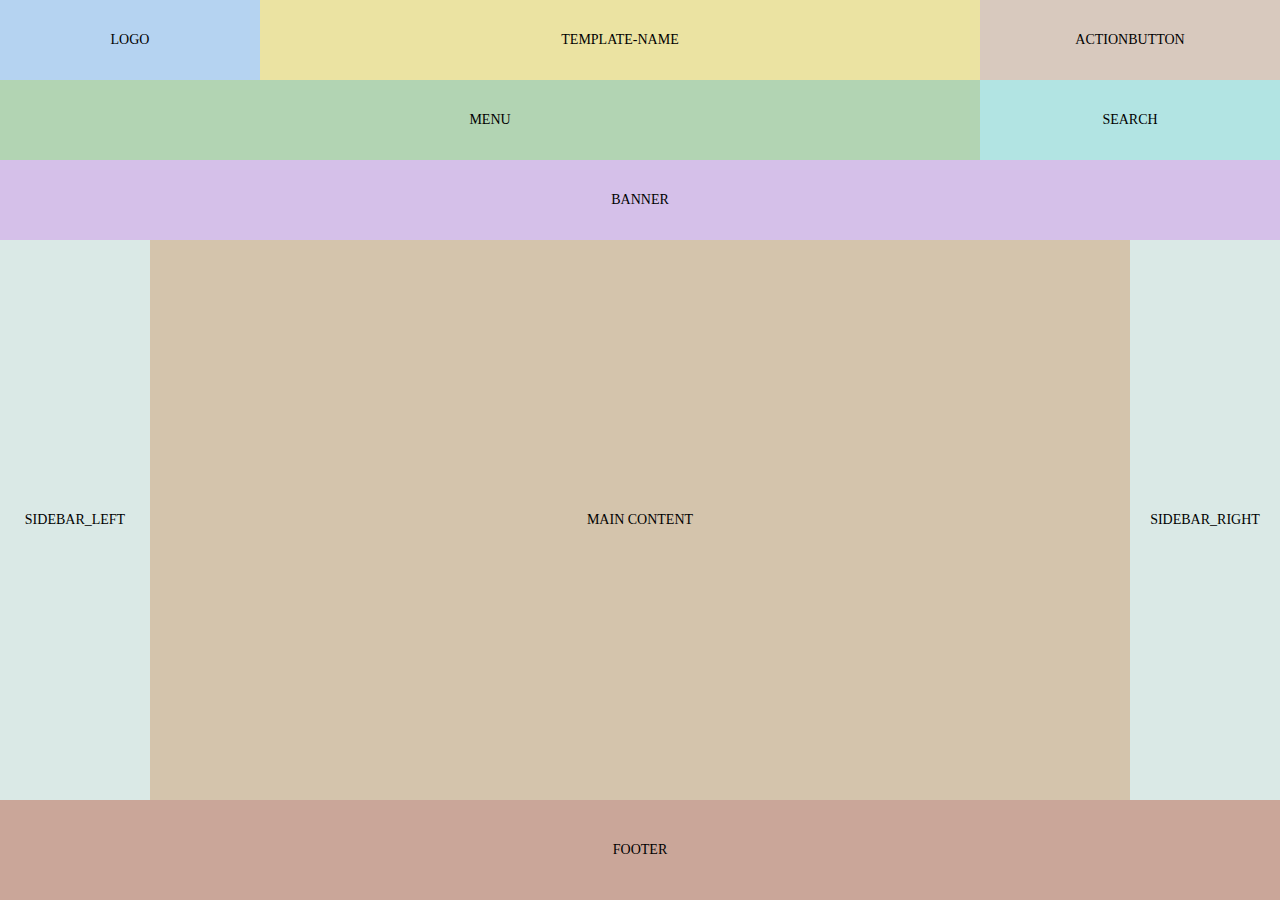
<file: bai_1/index.html>
<!DOCTYPE html>
<html lang="en">
<head>
    <meta charset="UTF-8">
    <meta http-equiv="X-UA-Compatible" content="IE=edge">
    <meta name="viewport" content="width=device-width, initial-scale=1.0">
    <title>Bài 1</title>
    <link rel="stylesheet" href="./style.css">
</head>
<body>
    <div class="container">
        <header>

            <div class="header_logo">
                LOGO
            </div>

            <div class="header_wrapper">
                
                <div class="header_template_name">
                    TEMPLATE-NAME
                </div>

                <div class="header_action">
                    ACTIONBUTTON
                </div>
            </div>

        </header>

        <nav>
            <div class="nav_menu">
                MENU
            </div>

            <div class="nav_search">
                SEARCH
            </div>
        </nav>

        <div class="banner">
            BANNER
        </div>

        <div class="content">
            <aside class="content_left">
                SIDEBAR_LEFT
            </aside>

            <div class="main_content">
                MAIN CONTENT
            </div>

            <aside class="content_right">
                SIDEBAR_RIGHT
            </aside>
        </div>

        <footer>
            FOOTER
        </footer>

    </div>
</body>
</html>
</file>
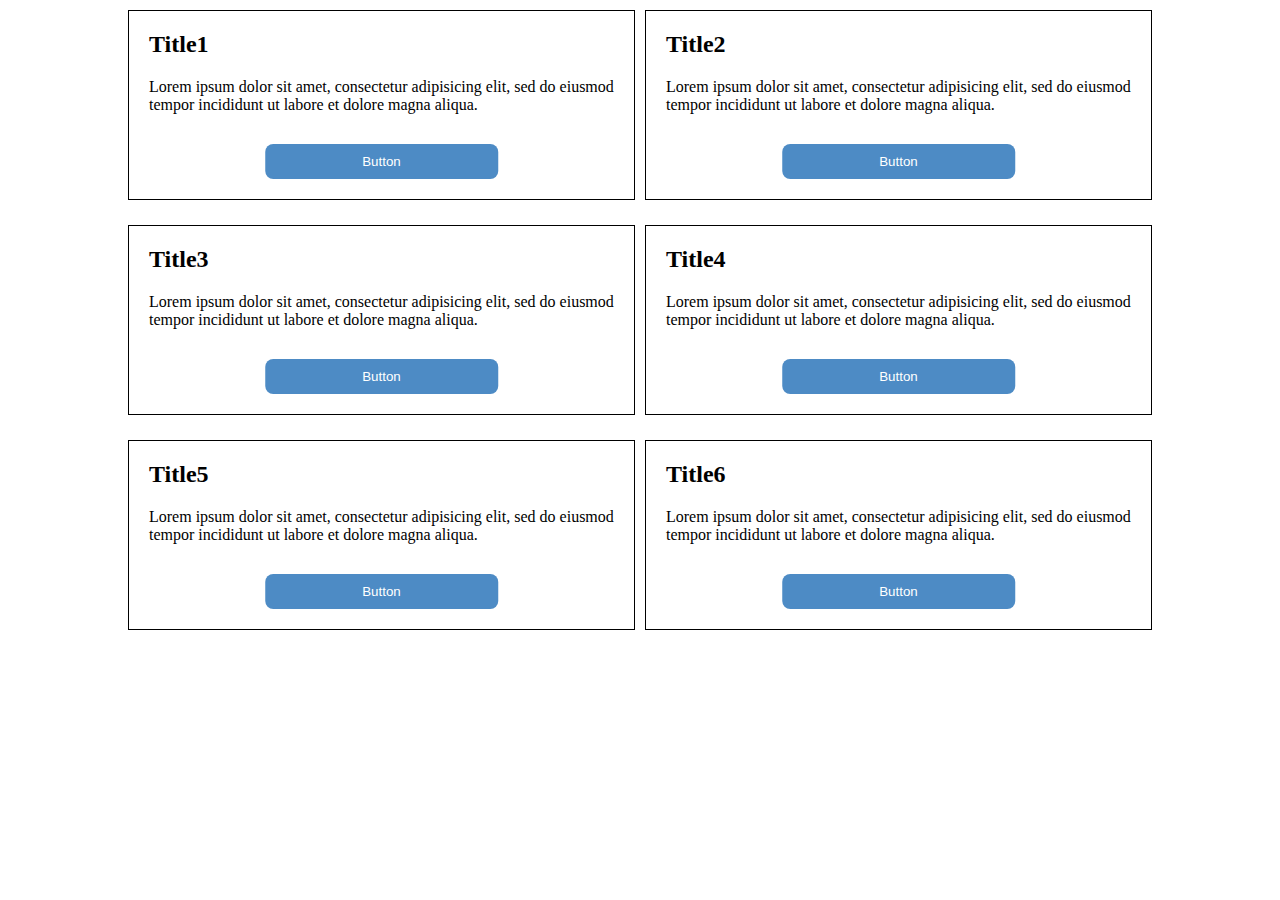
<file: bai_3/index.html>
<!DOCTYPE html>
<html lang="en">
<head>
    <meta charset="UTF-8">
    <meta http-equiv="X-UA-Compatible" content="IE=edge">
    <meta name="viewport" content="width=device-width, initial-scale=1.0">
    <title>Bài 3</title>
    <link rel="stylesheet" href="./style.css">
</head>
<body>
    <main class="container">
        <div class="wrapper">
            <section>
                <h2 class="section_title">
                    Title1
                </h2>

                <p class="section_desc">
                    Lorem ipsum dolor sit amet, consectetur adipisicing elit, 
                    sed do eiusmod tempor incididunt ut labore et dolore magna aliqua.
                </p>

                <button class="section_button">
                    Button
                </button>
            </section>

            <section>
                <h2 class="section_title">
                    Title2
                </h2>

                <p class="section_desc">
                    Lorem ipsum dolor sit amet, consectetur adipisicing elit, 
                    sed do eiusmod tempor incididunt ut labore et dolore magna aliqua.
                </p>

                <button class="section_button">
                    Button
                </button>
            </section>

            <section>
                <h2 class="section_title">
                    Title3
                </h2>

                <p class="section_desc">
                    Lorem ipsum dolor sit amet, consectetur adipisicing elit, 
                    sed do eiusmod tempor incididunt ut labore et dolore magna aliqua.
                </p>

                <button class="section_button">
                    Button
                </button>
            </section>

            <section>
                <h2 class="section_title">
                    Title4
                </h2>

                <p class="section_desc">
                    Lorem ipsum dolor sit amet, consectetur adipisicing elit, 
                    sed do eiusmod tempor incididunt ut labore et dolore magna aliqua.
                </p>

                <button class="section_button">
                    Button
                </button>
            </section>

            <section>
                <h2 class="section_title">
                    Title5
                </h2>

                <p class="section_desc">
                    Lorem ipsum dolor sit amet, consectetur adipisicing elit, 
                    sed do eiusmod tempor incididunt ut labore et dolore magna aliqua.
                </p>

                <button class="section_button">
                    Button
                </button>
            </section>

            <section>
                <h2 class="section_title">
                    Title6
                </h2>

                <p class="section_desc">
                    Lorem ipsum dolor sit amet, consectetur adipisicing elit, 
                    sed do eiusmod tempor incididunt ut labore et dolore magna aliqua.
                </p>

                <button class="section_button">
                    Button
                </button>
            </section>
        </div>
    </main>
</body>
</html>
</file>
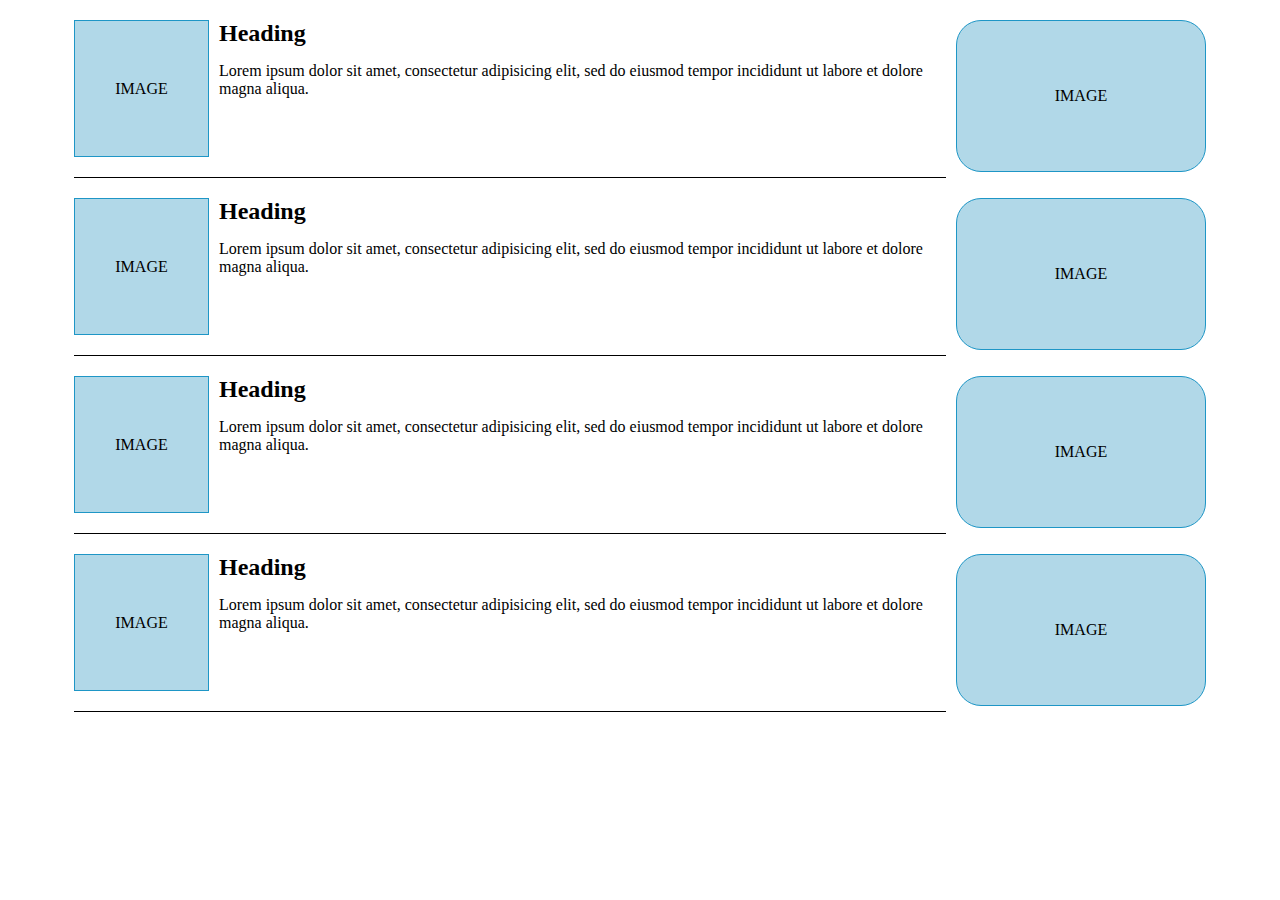
<file: bai_4/index.html>
<!DOCTYPE html>
<html lang="en">

<head>
    <meta charset="UTF-8">
    <meta http-equiv="X-UA-Compatible" content="IE=edge">
    <meta name="viewport" content="width=device-width, initial-scale=1.0">
    <title>Bài 4</title>
    <link rel="stylesheet" href="./style.css">
</head>

<body>
    <main class="container">
        <div class="wrapper">
            <section>
                <div class="wrap_content">
                    <div class="img_left">
                        IMAGE
                    </div>

                    <div class="content">
                        <h2 class="title">Heading</h2>

                        <p class="desc">Lorem ipsum dolor sit amet, consectetur adipisicing elit, 
                            sed do eiusmod tempor incididunt ut labore et dolore magna aliqua.
                        </p>
                    </div>
                </div>

                <div class="img_right">
                    <div>
                        IMAGE
                    </div>
                </div>
            </section>

            <section>
                <div class="wrap_content">
                    <div class="img_left">
                        IMAGE
                    </div>

                    <div class="content">
                        <h2 class="title">Heading</h2>

                        <p class="desc">Lorem ipsum dolor sit amet, consectetur adipisicing elit, 
                            sed do eiusmod tempor incididunt ut labore et dolore magna aliqua.
                        </p>
                    </div>
                </div>

                <div class="img_right">
                    <div>
                        IMAGE
                    </div>
                </div>
            </section>

            <section>
                <div class="wrap_content">
                    <div class="img_left">
                        IMAGE
                    </div>

                    <div class="content">
                        <h2 class="title">Heading</h2>

                        <p class="desc">Lorem ipsum dolor sit amet, consectetur adipisicing elit, 
                            sed do eiusmod tempor incididunt ut labore et dolore magna aliqua.
                        </p>
                    </div>
                </div>

                <div class="img_right">
                    <div>
                        IMAGE
                    </div>
                </div>
            </section>

            <section>
                <div class="wrap_content">
                    <div class="img_left">
                        IMAGE
                    </div>

                    <div class="content">
                        <h2 class="title">Heading</h2>
                        
                        <p class="desc">Lorem ipsum dolor sit amet, consectetur adipisicing elit, 
                            sed do eiusmod tempor incididunt ut labore et dolore magna aliqua.
                        </p>
                    </div>
                </div>

                <div class="img_right">
                    <div>
                        IMAGE
                    </div>
                </div>
            </section>
        </div>
    </main>
</body>

</html>
</file>
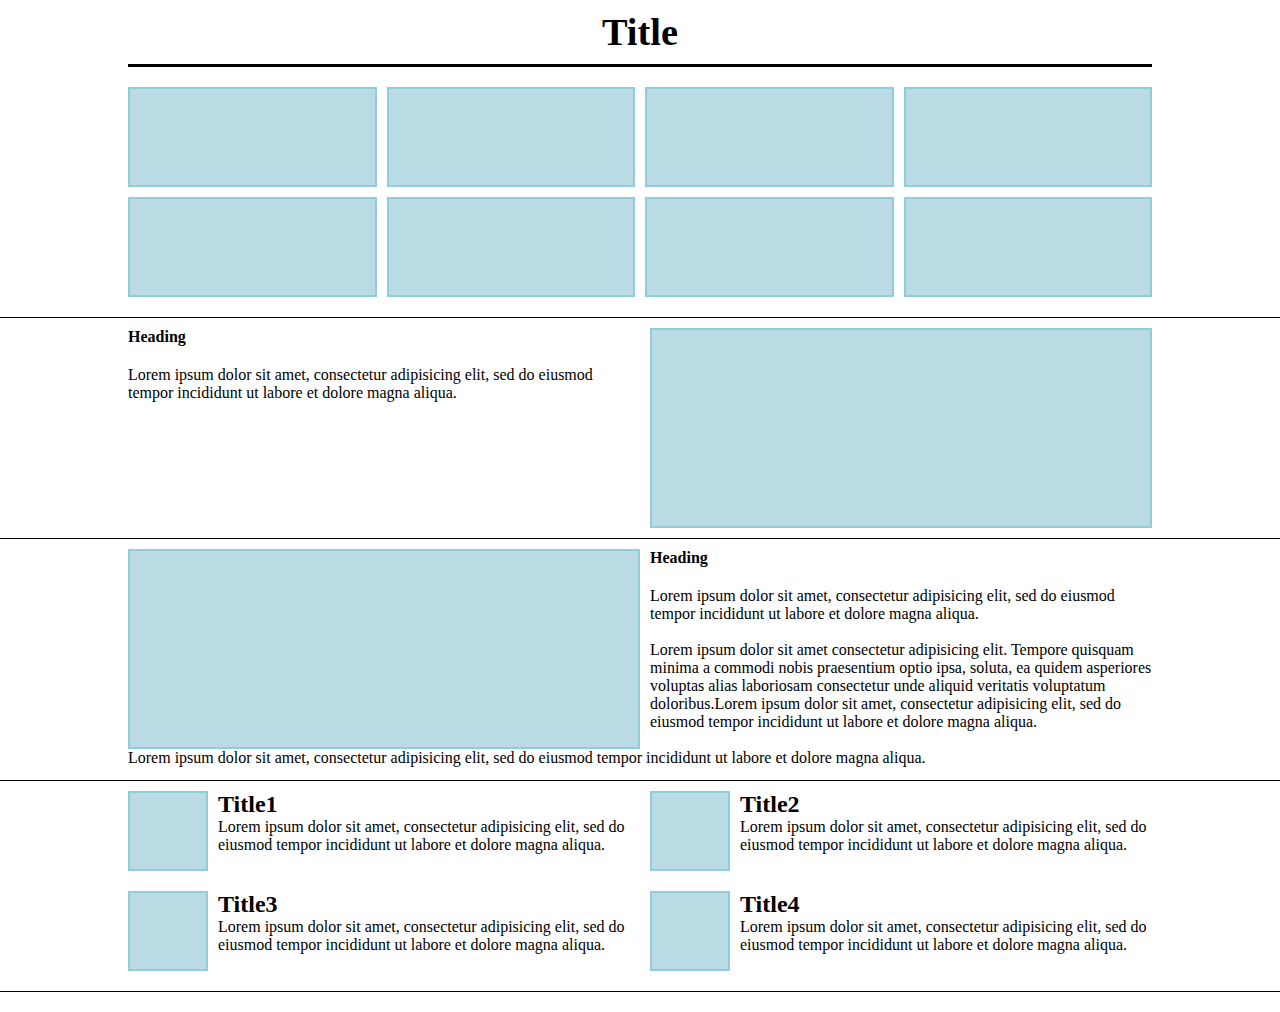
<file: bai_5/index.html>
<!DOCTYPE html>
<html lang="en">

<head>
    <meta charset="UTF-8">
    <meta http-equiv="X-UA-Compatible" content="IE=edge">
    <meta name="viewport" content="width=device-width, initial-scale=1.0">
    <title>Bài 5</title>
    <link rel="stylesheet" href="./style.css">
</head>

<body>
    <main class="header_container">
        <div class="top_wrapper">
            <div class="wrapper">
                <h2 class="top_title">
                    Title
                </h2>
                <div class="top_list">
                    <div class="top_list_item"></div>
                    <div class="top_list_item"></div>
                    <div class="top_list_item"></div>
                    <div class="top_list_item"></div>
                    <div class="top_list_item"></div>
                    <div class="top_list_item"></div>
                    <div class="top_list_item"></div>
                    <div class="top_list_item"></div>
                </div>
            </div>
        </div>

        <section>
            <div class="wrapper">
                <div class="section section_last w100 section_first">
                    <div class="content content_heading content_first_heading">
                        <h2 class="content_title">
                            Heading
                        </h2>
    
                        <p class="content_desc">
                            Lorem ipsum dolor sit amet, consectetur adipisicing elit, 
                            sed do eiusmod tempor incididunt ut labore et dolore magna aliqua.
                        </p>
                    </div>

                    <div class="banner banner_first"></div>
                </div>
                
            </div>
        </section>

        <section>
            <div class="wrapper">
                <div class="section section_last">
                    <div class="banner banner_last"></div>
    
                    <div class="content">
                        <h2 class="content_title">
                            Heading
                        </h2>
    
                        <p class="content_desc">
                            Lorem ipsum dolor sit amet, consectetur adipisicing elit, 
                            sed do eiusmod tempor incididunt ut labore et dolore magna aliqua.
                            <br>
                            <br>
                            Lorem ipsum dolor sit amet consectetur adipisicing elit. 
                            Tempore quisquam minima a commodi nobis praesentium optio ipsa, 
                            soluta, ea quidem asperiores voluptas alias laboriosam consectetur 
                            unde aliquid veritatis voluptatum doloribus.Lorem ipsum dolor sit amet, 
                            consectetur adipisicing elit, sed do eiusmod tempor incididunt ut labore et dolore magna aliqua.
                            <br>
                            <br>
                            Lorem ipsum dolor sit amet, consectetur adipisicing elit, 
                            sed do eiusmod tempor incididunt ut labore et dolore magna aliqua.
                        </p>
                    </div>
                </div>
                
            </div>
        </section>

        <div class="bottom">
            <div class="wrapper">
                <div class="bottom_list">
                    <div class="bottom_list_item">
                        <div class="bottom_banner"></div>
                        <div class="bottom_content">
                            <h2 class="bottom_content_title">Title1</h2>

                            <p class="bottom_content_desc">
                                Lorem ipsum dolor sit amet, consectetur adipisicing elit, 
                                sed do eiusmod tempor incididunt ut labore et dolore magna aliqua.
                            </p>
                        </div>
                    </div>
                    <div class="bottom_list_item">
                        <div class="bottom_banner"></div>
                        <div class="bottom_content">
                            <h2 class="bottom_content_title">Title2</h2>

                            <p class="bottom_content_desc">
                                Lorem ipsum dolor sit amet, consectetur adipisicing elit, 
                                sed do eiusmod tempor incididunt ut labore et dolore magna aliqua.
                            </p>
                        </div>
                    </div>
                    <div class="bottom_list_item">
                        <div class="bottom_banner"></div>
                        <div class="bottom_content">
                            <h2 class="bottom_content_title">Title3</h2>

                            <p class="bottom_content_desc">
                                Lorem ipsum dolor sit amet, consectetur adipisicing elit, 
                                sed do eiusmod tempor incididunt ut labore et dolore magna aliqua.
                            </p>
                        </div>
                    </div>
                    <div class="bottom_list_item">
                        <div class="bottom_banner"></div>
                        <div class="bottom_content">
                            <h2 class="bottom_content_title">Title4</h2>

                            <p class="bottom_content_desc">
                                Lorem ipsum dolor sit amet, consectetur adipisicing elit, 
                                sed do eiusmod tempor incididunt ut labore et dolore magna aliqua.
                            </p>
                        </div>
                    </div>
                </div>
            </div>
        </div>
    </main>
</body>

</html>
</file>
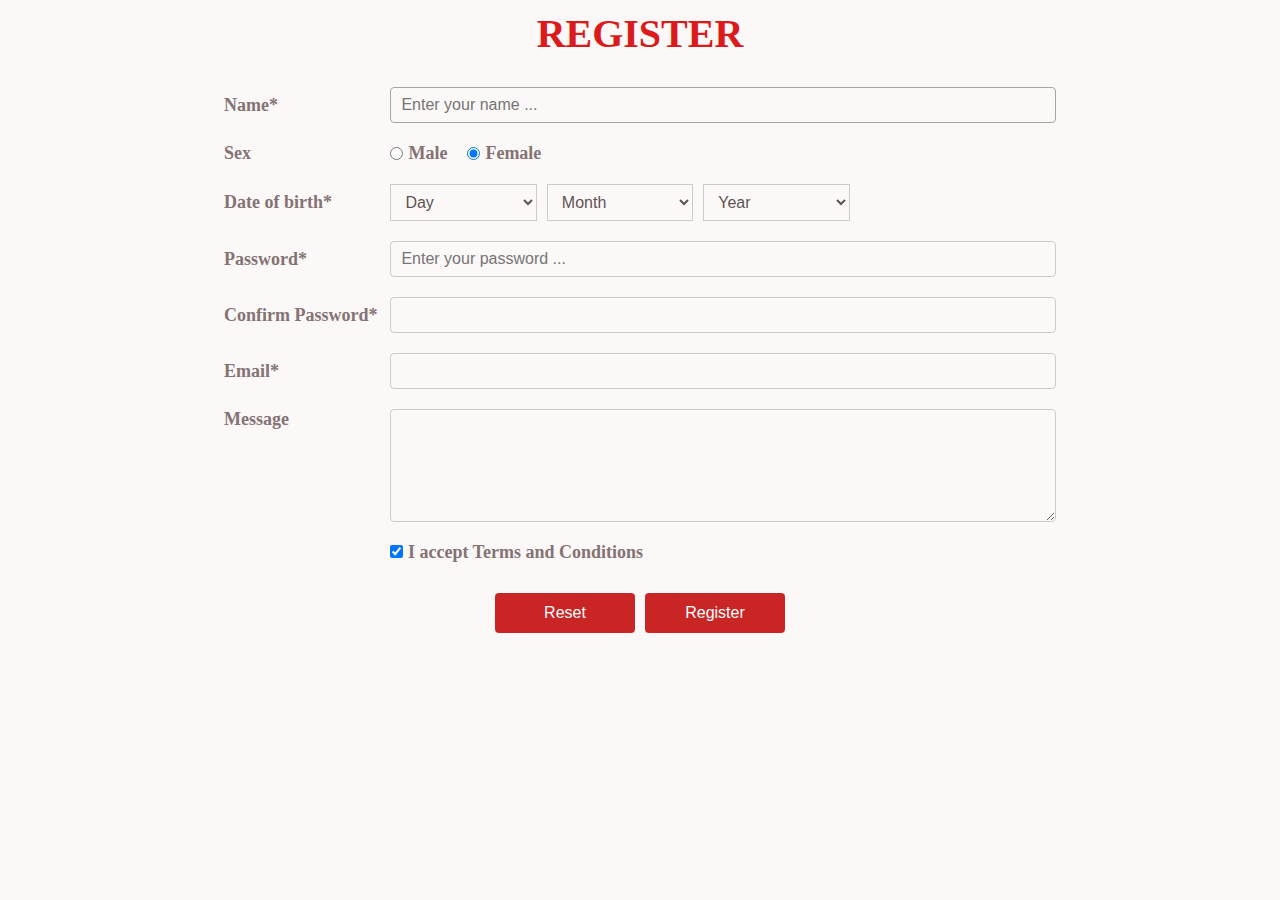
<file: bai_6/index.html>
<!DOCTYPE html>
<html lang="en">
<head>
    <meta charset="UTF-8">
    <meta http-equiv="X-UA-Compatible" content="IE=edge">
    <meta name="viewport" content="width=device-width, initial-scale=1.0">
    <title>Bài 6</title>
    <link rel="stylesheet" href="./style.css">
</head>

<body>
    <main class="container">
        <div class="wrapper">
            <h1>REGISTER</h1>
            <form action="" method="post">
                <div class="name">
                    <label for="name">Name*</label>
                    <input id="name" name="name" type="text" placeholder="Enter your name ...">
                </div>

                <div class="gender">
                    <label>Sex</label>
                    <div>
                        <input type="radio" name="gender" id="male">
                        <label for="male">Male</label>
                        <input type="radio" name="gender" id="female" checked>
                        <label for="female">Female</label>
                    </div>
                </div>

                <div class="date">
                    <label for="">Date of birth*</label>
                    <div class="date_wrapper">
                        <div class="day">
                            <select name="" id="">
                                <option name="day" value="">Day</option>
                                <option name="day" value="1">1</option>
                                <option name="day" value="2">2</option>
                                <option name="day" value="3">3</option>
                                <option name="day" value="4">4</option>
                                <option name="day" value="5">5</option>
                                <option name="day" value="6">6</option>
                                <option name="day" value="7">7</option>
                            </select>
                        </div>

                        <div class="month">
                            <select name="" id="">
                                <option name="month" value="">Month</option>
                                <option name="month" value="1">1</option>
                                <option name="month" value="2">2</option>
                                <option name="month" value="3">3</option>
                                <option name="month" value="4">4</option>
                                <option name="month" value="5">5</option>
                                <option name="month" value="6">6</option>
                                <option name="month" value="7">7</option>
                            </select>
                        </div>

                        <div class="year">
                            <select name="" id="">
                                <option value="">Year</option>
                                <option name="year" value="2023">2023</option>
                                <option name="year" value="2022">2022</option>
                                <option name="year" value="2021">2021</option>
                                <option name="year" value="2020">2020</option>
                                <option name="year" value="2019">2019</option>
                                <option name="year" value="2018">2018</option>
                                <option name="year" value="2017">2017</option>
                            </select>
                        </div>
                    </div>
                </div>

                <div class="password">
                    <label for="password">Password*</label>
                    <input id="password" name="password" type="password" placeholder="Enter your password ...">
                </div>

                <div class="confirm">
                    <label for="confirm">Confirm Password*</label>
                    <input id="confirm" name="password_confirm" type="password">
                </div>

                <div class="email">
                    <label for="email">Email*</label>
                    <input id="email" name="email" type="email">
                </div>

                <div class="message">
                    <label for="message">Message</label>
                    <textarea name="message" id="" cols="30" rows="5"></textarea>
                </div>
            </form>

            <div class="accept">
                <input type="checkbox" name="accept" id="accept" checked>
                <label for="accept">I accept Terms and Conditions</label>
            </div>

            <div class="action">
                <button type="button">Reset</button>
                <button type="submit">Register</button>
            </div>
        </div>
    </main>

</body>

</html>
</file>
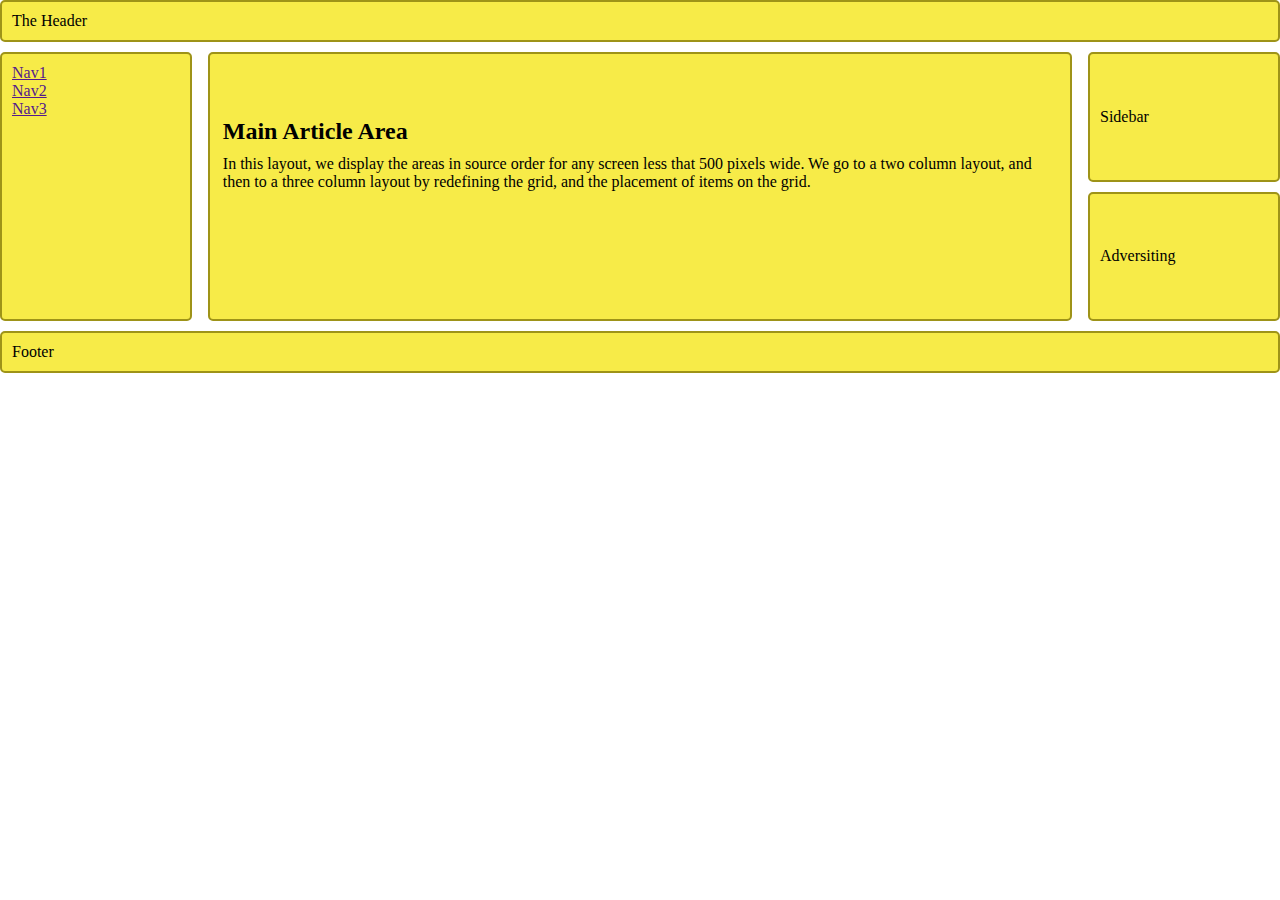
<file: bai_7/index.html>
<!DOCTYPE html>
<html lang="en">
<head>
    <meta charset="UTF-8">
    <meta http-equiv="X-UA-Compatible" content="IE=edge">
    <meta name="viewport" content="width=device-width, initial-scale=1.0">
    <link rel="stylesheet" href="./style.css">
    <title>Bài 7</title>
</head>
<body>
    <main id="container">
        <header>
            <div class="header background_border">The Header</div>
        </header>

        <body>
            <div class="body_content">
                <div class="body_left background_border">
                    <ul>
                        <li><a href="">Nav1</a></li>
                        <li><a href="">Nav2</a></li>
                        <li><a href="">Nav3</a></li>
                    </ul>
                </div>

                <div class="body_midle background_border">
                    <div class="body_midle_content">
                        <h2>Main Article Area</h2>

                        <p>
                            In this layout, we display the areas in source order for any screen less 
                            that 500 pixels wide. We go to a two column layout, and then to a three 
                            column layout by redefining the grid, and the placement of items on the grid. 
                        </p>
                    </div>
                </div>

                <div class="body_right">
                    <div>
                        <div class="slider background_border">Sidebar</div>
                        <div class="adversiting background_border">Adversiting</div>
                    </div>
                </div>
            </div>
        </body>

        <footer>
            <div class="footer background_border">Footer</div>
        </footer>
    </main>
</body>
</html>
</file>
<file: bai_1/style.css>
*{
    margin: 0;
    padding: 0;
    box-sizing: border-box;
}

html {
    font-size: 62.5%;
    text-align: center;
}

.container {
    font-size: 1.4rem;
}

header {
    display: flex;
    min-height: 8rem;
    line-height: 8rem;
}

.header_wrapper {
    display: flex;
    flex: 1;
}

.header_logo {
    line-height: 8rem;
    width: 26rem;
    background-color: rgb(181, 211, 241);
}

.header_template_name {
    line-height: 8rem;
    flex: 1;    
    background-color: rgb(235, 227, 162);
}

.header_action {
    line-height: 8rem;
    width: 30rem;
    background-color: rgb(216, 201, 190);
}


nav {
    min-height: 8rem;
    display: flex;
    line-height: 8rem;
}

.nav_menu {
    width: calc(100vw - 30rem);
    background-color: rgb(178, 212, 179);
}

.nav_search {
    flex: 1;
    background-color: rgb(178, 228, 227);
}

.banner {
    height: 8rem;
    line-height: 8rem;
    background-color: rgb(213, 192, 233);
}

.content {
    min-height: calc(100vh - 34rem);
    line-height: calc(100vh - 34rem);
    display: flex;
}

.content_left, .content_right {
    width: 15rem;
    background-color: rgb(218, 233, 230);
}

.main_content {
    flex: 1;
    background-color: rgb(212, 196, 172);
}



footer {
    height: 10rem;
    line-height: 10rem;
    background-color: rgb(202, 166, 153);
}


@media (max-width : 768px) {
    header {
        flex-direction: column;
    } 

    .header_logo {
        width: 100%;
    }

    .content {
        flex-direction: column;
    }

    .content_left, .content_right  {
        width: 100%;
    }
}



@media (max-width : 640px) {
    .header_wrapper {
        flex-direction: column;
    }

    .header_action {
        width: 100%;
    }

    nav {
        flex-direction: column;
    }

    .nav_menu {
        width: 100%;
    }

    
}
</file>
<file: bai_3/style.css>
*{
    margin: 0;
    padding: 0;
    box-sizing: border-box;
}

html {
    font-size: 62.5%;
}

.container {
    font-size: 1.6rem;
}

.wrapper {
    width: 80%;
    padding-top: 1rem;
    margin: 0 auto;
    display: grid;
    grid-template-columns: repeat(auto-fit, minmax(35rem, 1fr));
    grid-gap: 1rem;
}

section {
    margin-bottom: 15px;
    border: 0.1rem solid black;
    padding: 2rem;
}

.section_title {
    margin-bottom: 2rem;
}

.section_desc {
    margin-bottom: 3rem;
}

.section_button {
    background-color: rgb(77, 139, 197);
    border: none;
    width: 50%;
    color: white;
    transform: translateX(50%);
    padding: 1rem 0;
    border-radius: 0.8rem;
}

@media (max-width : 1024px){
    .wrap {
        width: 100%;
    }
}
</file>
<file: bai_4/style.css>
*{
    margin: 0;
    padding: 0;
    box-sizing: border-box;
}

html {
    font-size: 62.5%;
}

.container {
    width: 90%;
    margin: 0 auto;
}

.wrapper {
    font-size: 1.6rem;
}

section {
    margin-top: 20px;
    display: flex;
    justify-content: space-around;
    align-items: flex-start;
    padding: 0 5px;
}

section>div {
    margin: 0 5px;
}

.wrap_content {
    border-bottom: 1px solid black;
    display: flex;
    flex: 1;
    padding-bottom: 20px;
}

.img_left {
    flex-shrink: 0;
    text-align: center;
    line-height: 135px;
    width: 135px;
    background: rgb(177, 216, 232);
    border: 1px solid rgb(30, 150, 198);
}

.content {
    margin-left: 10px;
}

.title {
    margin-bottom: 15px;
}

.img_right {
    width: 250px;
    line-height: 150px;
    text-align: center;
    background: rgb(177, 216, 232);
    border-radius: 25px;
    border: 1px solid rgb(30, 150, 198);
}

@media (max-width: 830px) {
    section {
        flex-direction: column-reverse;
        padding: 0 10px;
    }

    section>div {
        margin: unset;
    }

    .wrap_content {
        flex-basis: 120px;
        height: unset;
    }

    .img_right {
        width: 100%;
        border-radius: 6px;
        margin-bottom: 10px;
    }

    .container {
        width: 100%;
    }
}

@media (max-width: 375px) {
    .wrap_content {
        flex-direction: column;
        align-items: center;
    }

    .img_left {
        width: 50px;
        line-height: 50px;
        font-size: 10px;
        margin-bottom: 10px;
    }
}
</file>
<file: bai_5/style.css>
*{
    margin: 0;
    padding: 0;
    box-sizing: border-box;
}


.header_container {
    font-size: 1.6rem;
}

.w100{
    width: 100%;
}

.top_wrapper {
    border-bottom: 1px solid black;
    padding-bottom: 20px;
}

.wrapper {
    width: 80%;
    margin: 0 auto;
}

.top_title {
    padding: 10px 0;
    text-align: center;
    border-bottom: 3px solid black;
    margin-bottom: 20px;
}

.top_list {
    display: grid;
    justify-content: space-between;
    flex-wrap: wrap;
    grid-template-columns: repeat(4, 1fr);
    grid-gap: 10px 10px;
}

.top_list_item {
    height: 100px;
    background-color: rgb(186, 219, 228);
    border: 2px solid rgb(145, 204, 219);
    flex-shrink: 0;
    
}

section {
    margin-top: 10px;
    padding-bottom: 10px;
    border-bottom: 1px solid black;
}

.content_first_heading{
    width: 50%;
}

.banner.banner_first {
    float: right;
    width: 50%;
}

.banner.banner_last {
    float: left;
    width: 50%;
}

.content_title {
    margin-bottom: 20px;
    font-size: 62.5%;
}

.content_desc{
    font-size: 62.5%;
}

.section_last {
    display: inline-block;
}

.section_first{
    display: flex;
}

.content .content_desc:last-child {
    margin-top: 20px;
}


.banner {
    flex: 1;
    height: 200px;
    background-color: rgb(186, 219, 228);
    border: 2px solid rgb(145, 204, 219);
}

.banner_first {
    margin-left: 10px;
}

.banner_last {
    margin-right: 10px;
}

.bottom {
    padding-bottom: 10px;
    border-bottom: 1px solid black;
    margin-bottom: 20px;
}

.bottom_list {
    display: grid;
    grid-template-columns: repeat(2, 1fr);
    margin-left: -10px;
    margin-right: -10px;
}

.bottom_list_item {
    display: flex;
    align-items: flex-start;
    margin: 10px;
}

.bottom_content {
    margin-left: 10px;
    font-size: 62.5%;
}

.bottom_banner {
    width: 80px;
    height: 80px;
    flex-shrink: 0;
    background-color: rgb(186, 219, 228);
    border: 2px solid rgb(145, 204, 219);
}


@media (max-width: 1024px) {
    .wrap {
        width: 90%;
    }
}

@media (max-width: 880px) {
    .bottom_list {
        grid-template-columns: 1fr;
    }

    .banner_first, .content_first_heading{
        width: 100%;
    }
    
}

@media (max-width: 840px) {

    .section_last {
        flex-direction: column;
    }

    .banner {
        flex-basis: 200px;
    }

    .wrap .content_desc {
        margin-top: 20px;
    }
}

@media (max-width: 680px) {
    .top_list {
        grid-template-columns: repeat(2, 1fr);
    }

    .banner {
        margin: 0 0 10px 0;
        float: unset !important;
        width: 100% !important;
    }
}

@media (max-width: 410px) {
    .top_list {
        grid-template-columns: repeat(1, 1fr);
    }
}
</file>
<file: bai_6/style.css>
* {
    margin: 0;
    padding: 0;
    box-sizing: border-box;
    background-color: #fcf8f8;
}

html {
    font-size: 62.5%;
}

.wrapper {
    width: 65%;
    margin: 0 auto;
}

.container {
    font-size: 1.8rem;
}

h1 {
    text-align: center;
    margin-top: 10px;
    margin-bottom: 30px;
    font-size: 40px;
    color: #db1b1b;
}

input, textarea, select {
    outline: none;
    border: 1px solid #a7a4a4;
    padding: 8px 10px;
    border-radius: 4px;
    font-size: 16px;
    color: #5e5353;
}

form {
    display: flex;
    flex-direction: column;
}

form > div {
    margin-bottom: 20px;
}

label {
    font-weight: 600;
    color: #847373;
}

.name {
    display: flex;
    justify-content: space-between;
    align-items: center;
}

.name input {
    flex: 1;
    max-width: 80%;
}

.gender {
    display: flex;
    justify-content: space-between;
}

.gender > div {
    flex: 1;
    display: flex;
    max-width: 80%;
}

input[type=radio], input[type=checbox] {
    margin-right: 5px;
}

.gender label[for=male] {
    margin-right: 20px;
}

.name, .gender,.password, .confirm, .email, .message, .date {
    display: flex;
    justify-content: space-between;
    align-items: center;
    flex-wrap: wrap;
}


.date_wrapper {
    flex: 1;
    max-width: 80%;
    display: flex;
}

.day, .month, .year {
    display: flex;
    align-items: center;
    justify-content: space-between;
    width: 22%;
    border: 1px solid #ccc;
    margin-right: 10px;
}

.day select, .month select, .year select {
    width: 100%;
    padding: 8px 10px;
    border: none;
    /* background-color: white; */
}

.password input, .confirm input, .email input, .message textarea {
    flex: 1;
    max-width: 80%;
    border: 1px solid #ccc;
}

.message {
    align-items: unset;
}

.accept {
    max-width: 80%;
    margin-left: auto;
}

.action {
    margin-top: 30px;
    display: flex;
    justify-content: center;
    margin-bottom: 30px;
}

.action button {
    width: 140px;
    height: 40px;
    margin: 0 5px;
    font-size: 16px;
    color: white;
    background-color: #ca2525;
    border: none;
    border-radius: 4px;
}


@media (max-width: 1000px) {
    .wrapper {
        width: 90%;
    }
}

@media (max-width: 860px) {
    .message label{
        width: 100%;
    }

    .name input, .gender > div, .date_wrapper, .accept, .password input, .confirm input,
    .email input, .message textarea{
        max-width: 100%;
    }

    .day, .month, .year {
        width: 100%;
    }

}
</file>
<file: bai_7/style.css>
* {
    margin: 0;
    padding: 0;
    box-sizing: border-box;
}

header {
    margin-bottom: 10px;
}

.background_border{
    background-color: rgb(247, 235, 72);
    border-radius: 5px;
    border: 2px solid rgb(158, 147, 24);
}

.body_content {
    display: flex;
    justify-content: space-between;
}

.body_left {
    width: 15%;
    padding: 10px;
}

.body_left ul li {
    list-style: none;
}

.body_midle {
    padding: 5% 1%;
    width: 67.5%;
}

.body_midle_content h2 {
    padding-bottom: 10px;
}

.body_right {
    width: 15%;
    display: flex;
    flex-direction: column;
}

.slider {
    margin-bottom: 10px;
}

.slider, .adversiting {
    width: 100%;
    padding: 28% 10px;
}

.footer {
    margin-top: 10px;
}

.header, .footer {
    width: 100%;
    padding: 10px;
}


@media only screen and (max-width: 1024px) {
    .body_content {
        flex-direction: column;
        display: block;
    }

    .body_left {
        display: flex;
        width: 100%;
        padding: 10px 0;
    }

    .body_left ul {
        display: flex;
        width: 97%;
        justify-content: space-between;
        text-align: center;
        align-items: center;
        margin: 0 auto;
    }

    .body_midle {
        margin-top: 10px;
        float: right;
        width: 84%;
        height: 150px;
    }

    .body_right {
        margin-top: 10px;
        margin-bottom: -28%;
    }

    .slider {
        height: 150px;
    }

    .adversiting {
        padding: 10px;
        margin-bottom: -1%;
    }

    .footer {
        float: right;
        width: 84%;
        margin-top: 10px;
    }
}

@media (max-width: 768px) {
    .body_content {
        flex-direction: column;
        display: flex;
    }

    .body_left ul {
        display: block;
        text-align: start;
    }

    .footer {
        float: none;
        width: 100%;
    }

    .body_right {
        margin-bottom: 0;
    }

    .body_midle {
        height: auto;
        width: 100%;
    }

    .slider {
        padding: 10px;
        width: 100%;
        height: 45px;
    }

    .adversiting {
        margin-bottom: 1px;
    }

    .body_right {
        width: 100%;
    }
}
</file>
